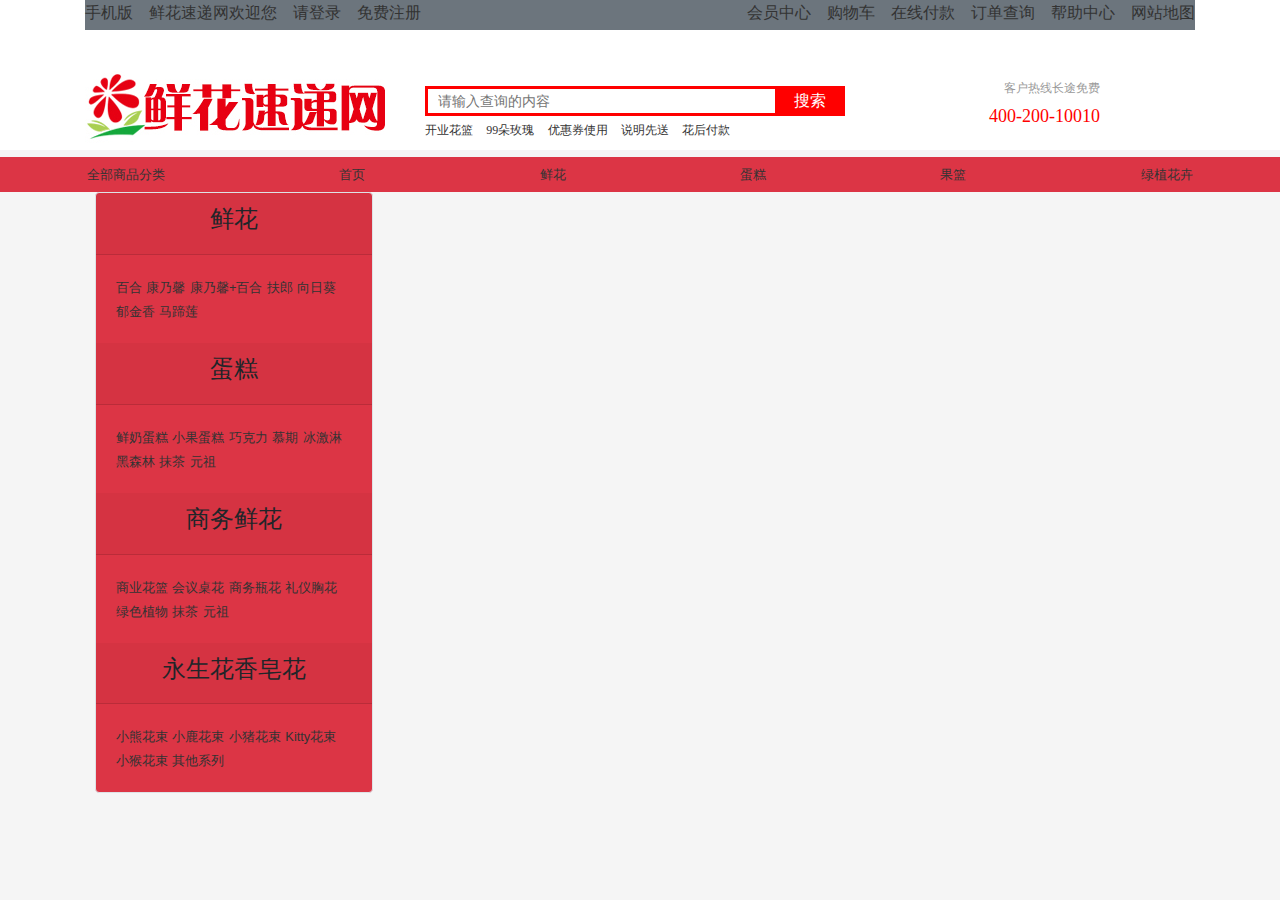
<file: project666/index.html>
<!DOCTYPE html>
<html>
<head lang="en">
    <meta charset="UTF-8">
    <meta name="viewport" content="width=divice-width,initial-scale=1.0">
    <title></title>
    <link rel="stylesheet" href="css/bootstrap.css">
    <link rel="stylesheet" href="css/base.css">
    <link rel="stylesheet" href="css/index.css">
    <script src="js/jquery.min.js"> </script>
    <script src="js/popper.min.js"></script>
    <script src="js/bootstrap.min.js"></script>
</head>
<body>
    <!--引入头部链接-->
    <iframe src="header888.html" class="my_header_width" frameborder="0"></iframe>
    <!--红底长条折叠导航-->
    <ul class="nav justify-content-around bg-danger ">
        <li class="nav-item"><a href="#" class="nav-link">全部商品分类</a></li>
        <li class="nav-item"><a href="#" class="nav-link">首页</a></li>
        <li class="nav-item"><a href="#" class="nav-link">鲜花</a></li>
        <li class="nav-item"><a href="#" class="nav-link">蛋糕</a></li>
        <li class="nav-item"><a href="#" class="nav-link">果篮</a></li>
        <li class="nav-item"><a href="#" class="nav-link">绿植花卉</a></li>

    </ul>
    <div class="container mt-0">
        <!--左边的导航用卡片-->
        <div class="card w-25 bg-danger border float-left ">
            <div class="card-header justify-content-center"><h4 class="text-center">鲜花</h4></div>
            <div class="card-body">
                <tr>
                    <td class="mr-2"><a href="#">百合</a></td>
                    <td class="mr-2"><a href="#">康乃馨</a></td>
                    <td class="mr-2"><a href="#">康乃馨+百合</a></td>
                </tr>

                <tr>
                    <td class="mr-2"><a href="#">扶郎</a></td>
                    <td class="mr-2"><a href="#">向日葵</a></td>
                    <td class="mr-2"><a href="#">郁金香</a></td>
                    <td class="mr-2"><a href="#">马蹄莲</a></td>
                </tr>
            </div>
            <!--第二个卡片-->
            <div class="card-header justify-content-center"><h4 class="text-center">蛋糕</h4></div>
            <div class="card-body">
                <tr>
                    <td class="mr-2"><a href="#">鲜奶蛋糕</a></td>
                    <td class="mr-2"><a href="#">小果蛋糕</a></td>
                    <td class="mr-2"><a href="#">巧克力</a></td>
                    <td class="mr-2"><a href="#">慕期</a></td>
                </tr>

                <tr>
                    <td class="mr-2"><a href="#">冰激淋</a></td>
                    <td class="mr-2"><a href="#">黑森林</a></td>
                    <td class="mr-2"><a href="#">抹茶</a></td>
                    <td class="mr-2"><a href="#">元祖</a></td>
                </tr>
            </div>
            <!--第三个卡片-->
            <div class="card-header justify-content-center"><h4 class="text-center">商务鲜花</h4></div>
            <div class="card-body">
                <tr>
                    <td class="mr-2"><a href="#">商业花篮</a></td>
                    <td class="mr-2"><a href="#">会议桌花</a></td>
                    <td class="mr-2"><a href="#">商务瓶花</a></td>

                </tr>

                <tr>
                    <td class="mr-2"><a href="#">礼仪胸花</a></td>
                    <td class="mr-2"><a href="#">绿色植物</a></td>
                    <td class="mr-2"><a href="#">抹茶</a></td>
                    <td class="mr-2"><a href="#">元祖</a></td>
                </tr>
            </div>
            <!--第四个卡片-->
            <div class="card-header justify-content-center"><h4 class="text-center">永生花香皂花</h4></div>
            <div class="card-body">
                <tr>
                    <td class="mr-2"><a href="#">小熊花束</a></td>
                    <td class="mr-2"><a href="#">小鹿花束</a></td>
                    <td class="mr-2"><a href="#">小猪花束</a></td>

                </tr>

                <tr>
                    <td class="mr-2"><a href="#">Kitty花束</a></td>
                    <td class="mr-2"><a href="#">小猴花束</a></td>
                    <td class="mr-2"><a href="#">其他系列</a></td>
                </tr>
            </div>

        </div>
        <!--右边的是背景图片.轮播-->
        <div class="carousel" dataride="carousel">

        </div>

    </div>
</body>
</html>
</file>
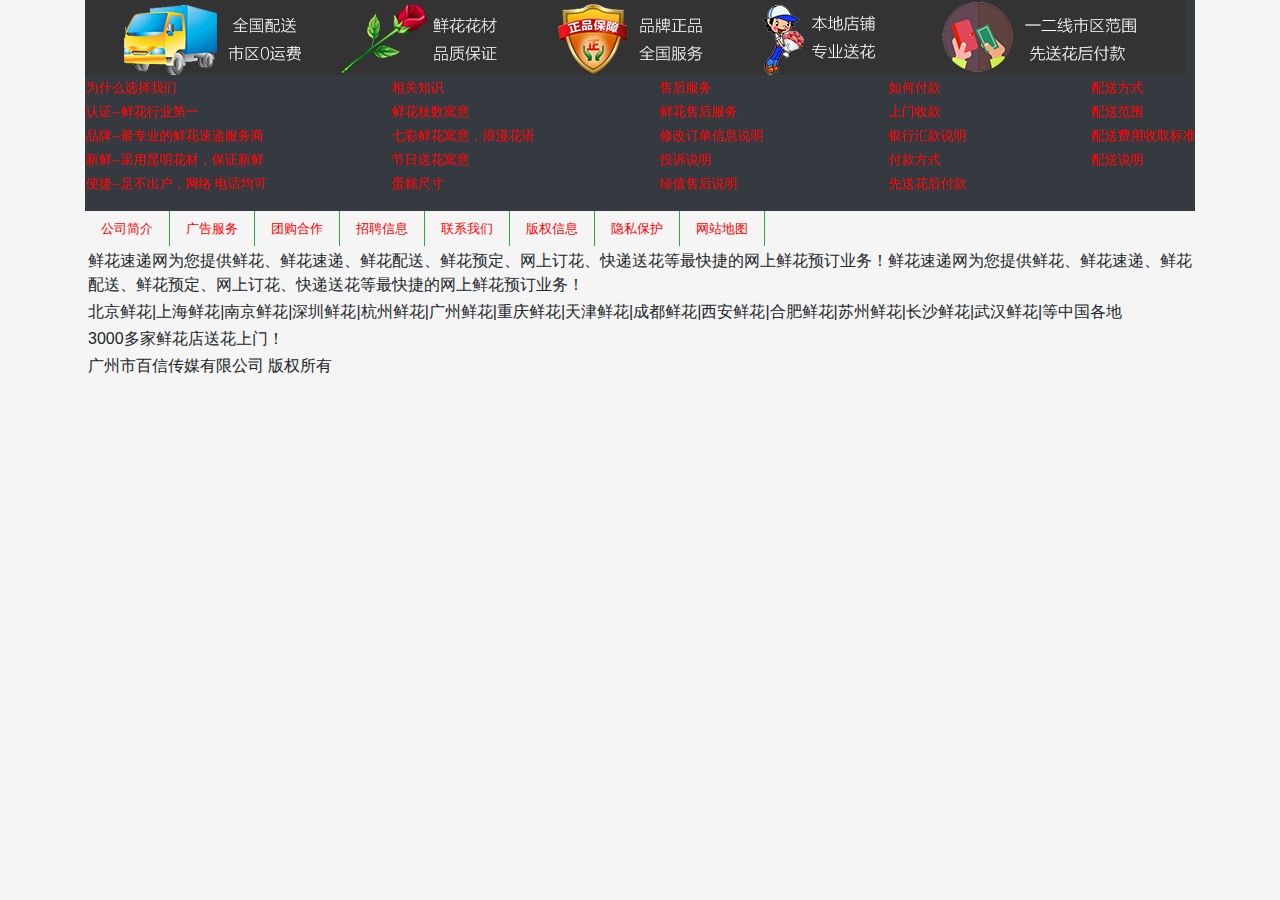
<file: project666/footer.html>
<!DOCTYPE html>
<html>
<head lang="en">
    <meta charset="UTF-8">
    <meta name="viewport" content="width=divice-width,initial-scale=1.0">
    <title></title>
    <link rel="stylesheet" href="css/bootstrap.css">
    <link rel="stylesheet" href="css/base.css">
    <link rel="stylesheet" href="css/footer.css">
    <script src="js/jquery.min.js"> </script>
    <script src="js/popper.min.js"></script>
    <script src="js/bootstrap.min.js"></script>
</head>
<body>
    <div class="container">
        <div class="bg-dark">
        <img src="img/footer.jpg" alt=""/>
        <!--底部链接，用栅格布局-->
        <div class="rwo  d-flex flex-row justify-content-between">
            <!--第一列-->
            <div >
                <ul class=" list-unstyled ">
                    <li><a href="#">为什么选择我们</a></li>
                    <li><a href="#">认证--鲜花行业第一</a></li>
                    <li><a href="#">品牌--最专业的鲜花速递服务商</a></li>
                    <li><a href="#">新鲜--采用昆明花材，保证新鲜</a></li>
                    <li><a href="#">便捷--足不出户，网络 电话均可</a></li>
                </ul>
            </div>

            <!--第二列-->
            <div >
                <ul  class="list-unstyled ">
                    <li><a href="#">相关知识</a></li>
                    <li><a href="#">鲜花枝数寓意</a></li>
                    <li><a href="#">七彩鲜花寓意，浪漫花语</a></li>
                    <li><a href="#">节日送花寓意</a></li>
                    <li><a href="#">蛋糕尺寸</a></li>

                </ul>
            </div>
            <!--第三列-->
            <div >
                <ul  class="list-unstyled ">
                    <li><a href="#">售后服务</a></li>
                    <li><a href="#">鲜花售后服务</a></li>
                    <li><a href="#">修改订单信息说明</a></li>
                    <li><a href="#">投诉说明</a></li>
                    <li><a href="#">绿值售后说明</a></li>

                </ul>
            </div>
            <!--第四列-->
            <div >
                <ul  class="list-unstyled">
                    <li><a href="#">如何付款</a></li>
                    <li><a href="#">上门收款</a></li>
                    <li><a href="#">银行汇款说明</a></li>
                    <li><a href="#">付款方式</a></li>
                    <li><a href="#">先送花后付款</a></li>
                </ul>
            </div>
            <!--第五列-->
            <div >
                <ul  class=" list-unstyled">
                    <li><a href="#">配送方式</a></li>
                    <li><a href="#">配送范围</a></li>
                    <li><a href="#">配送费用收取标准</a></li>
                    <li><a href="#">配送说明</a></li>
                </ul>
            </div>
        </div>
            <!--黑色背景-->
        </div>
        <!--公司简介那一行-->

       <div>
           <ul class="nav">
               <li class="nav-item border-right border-success"><a href="#" class="nav-link" >公司简介</a></li>
               <li class="nav-item border-right border-success"><a href="#" class="nav-link" >广告服务</a></li>
               <li class="nav-item border-right border-success"><a href="#" class="nav-link" >团购合作</a></li>
               <li class="nav-item border-right border-success"><a href="#" class="nav-link" >招聘信息</a></li>
               <li class="nav-item border-right border-success"><a href="#" class="nav-link" >联系我们</a></li>
               <li class="nav-item border-right border-success"><a href="#" class="nav-link" >版权信息</a></li>
               <li class="nav-item border-right border-success"><a href="#" class="nav-link" >隐私保护</a></li>
               <li class="nav-item border-right border-success"><a href="#" class="nav-link" >网站地图</a></li>
           </ul>
       </div>

        <p>鲜花速递网为您提供鲜花、鲜花速递、鲜花配送、鲜花预定、网上订花、快递送花等最快捷的网上鲜花预订业务！鲜花速递网为您提供鲜花、鲜花速递、鲜花配送、鲜花预定、网上订花、快递送花等最快捷的网上鲜花预订业务！</p>
        <p>北京鲜花|上海鲜花|南京鲜花|深圳鲜花|杭州鲜花|广州鲜花|重庆鲜花|天津鲜花|成都鲜花|西安鲜花|合肥鲜花|苏州鲜花|长沙鲜花|武汉鲜花|等中国各地</p>
        <p>3000多家鲜花店送花上门！</p>
        <p>广州市百信传媒有限公司 版权所有</p>
    </div>
</body>
</html>
</file>
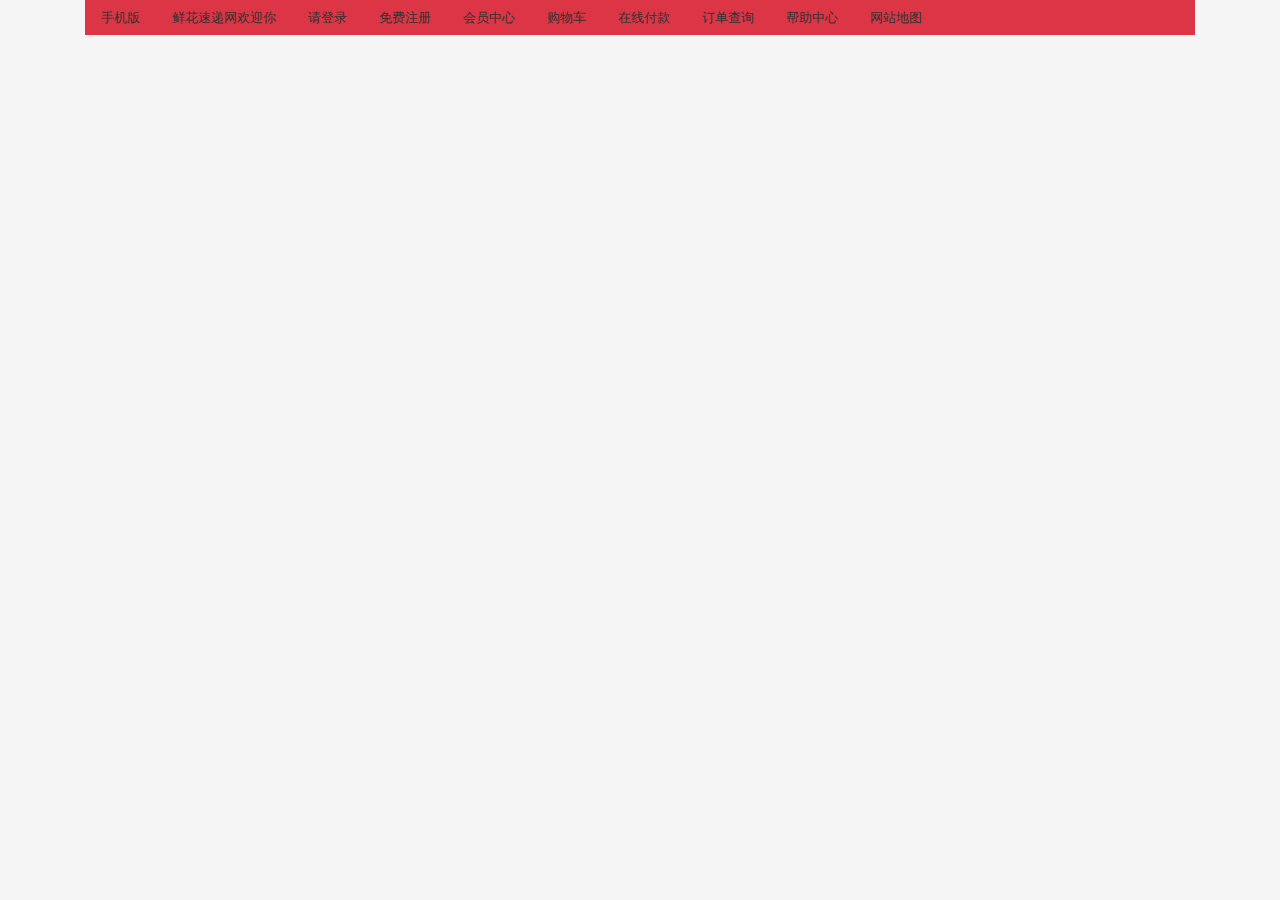
<file: project666/header1.html>
<!DOCTYPE html>
<html>
<head lang="en">
    <meta charset="UTF-8">
    <meta name="viewport" content="width=divice-width,initial-scale=1.0">
    <title></title>
    <link rel="stylesheet" href="css/bootstrap.css">
    <link rel="stylesheet" href="css/base.css">
    <link rel="stylesheet" href="css/header.css">
    <script src="js/jquery.min.js"> </script>
    <script src="js/popper.min.js"></script>
    <script src="js/bootstrap.min.js"></script>

</head>
<body>
    <div class="container">
        <!--用nav定首页菜单-->
        <div class="btn-danger">
            <ul class="nav justify-content-around;">
                <li class="nav-item"><a href="#" class="nav-link">手机版</a></li>
                <li class="nav-item"><a href="#" class="nav-link">鲜花速递网欢迎你</a></li>
                <li class="nav-item"><a href="#" class="nav-link">请登录</a></li>
                <li class="nav-item"><a href="#" class="nav-link">免费注册</a></li>
                <li class="nav-item"><a href="#" class="nav-link">会员中心</a></li>
                <li class="nav-item"><a href="#" class="nav-link">购物车</a></li>
                <li class="nav-item"><a href="#" class="nav-link">在线付款</a></li>
                <li class="nav-item"><a href="#" class="nav-link">订单查询</a></li>
                <li class="nav-item"><a href="#" class="nav-link">帮助中心</a></li>
                <li class="nav-item"><a href="#" class="nav-link">网站地图</a></li>
            </ul>
        </div>
    </div>
</body>
</html>
</file>
<file: project666/css/base.css>
body{
    background:#f5f5f5;
    margin:0;
    padding:0;
}
/*设置小字体*/
.my_font{
    font-size:0.8rem;
}
/*设置头部文件宽度*/
.my_header_width{
    width:100%;
}
/*a链接字体变小,去下划线*/
 a{
    font-size:0.8rem;
     color:#333;

}
 a:hover{
     text-decoration:none;
 }
</file>
<file: project666/css/index.css>
/*顶部导航鼠标悬停*/
div.container{
    margin-left:80px;
}
a.nav-link:hover{
    background:white;
    color:red;
    font-size:25px;
    font-weight:bold;
}
/*全部商品分类字体放大*/
ul li:first-child{
    font-size:25px;
}
ul li a{
    padding-top:2px;
}
/*轮播图片大小*/
img{
    width:75%;
    height:600px;
}
</file>
<file: project666/css/footer.css>
/*底部链接字体颜色*/
ul li a{
    color:red;
}
/*底部p标签*/
p{
    display:block;
    margin:3px ;


}
</file>
<file: project666/css/header.css>
/*最顶上的div*/
 div.top{
    height:30px;
 }
/*中间输入框的长度*/
 .input1{
    width:400px;
    height:30px;
     vertical-align: middle;
}
/*改变字体大小,颜色*/
span.my_font{
    font-size:20px;
    color:blue;
}
p.my_font{
    font-size:25px;
    color:red;
}
/*a标签内的字体内容鼠标悬停时样式*/
a:hover{
    text-decoration:none;

}

/*xxx*/
.header{

    height:120px;
    width: 100%;
    margin-top: 10px;
}
.header div{
    float:left;
    padding-botttom:20px;
}
.header .logo{
    line-height: 120px;
}
.header .input{
    width: 40%;
    height: 100%;
    margin-left: 40px;
}
.header input{
    height: 30px;
    width: 80%;
    margin-top: 45px;
    border:red 3px solid;
    outline: 0;
    padding:0 10px 0 10px;
    font-size: 14px;
}
.header .input nav{
    font-size: 12px;
    margin-top: 5px;
}
.header .input nav a{
    color: #333;
    font-family: "微软亚黑";
}
.header .input nav a:not(:nth-child(1)){
    margin-left: 10px;
}

.header button{
    width: 70px;
    margin-left: -10px;
    background: red;
    color: white;
    height: 30px;
    border:0;
    font-size: 16px;
    cursor: pointer;
}
.phone{
    height: 100%;
    margin-left: 120px;
}
.phone h6{
   margin-top: 40px;
    font-size: 12px;
    color: #999;
    margin-left: 15px;
}
.phone b{
    color: red;
    font-size: 18px;
    font-family: "微软亚黑";
    font-weight: normal;
}
/*顶部导航的字体颜色*/
ul li a{
    color:#333;
    vertical-align:middle;
}
</file>
